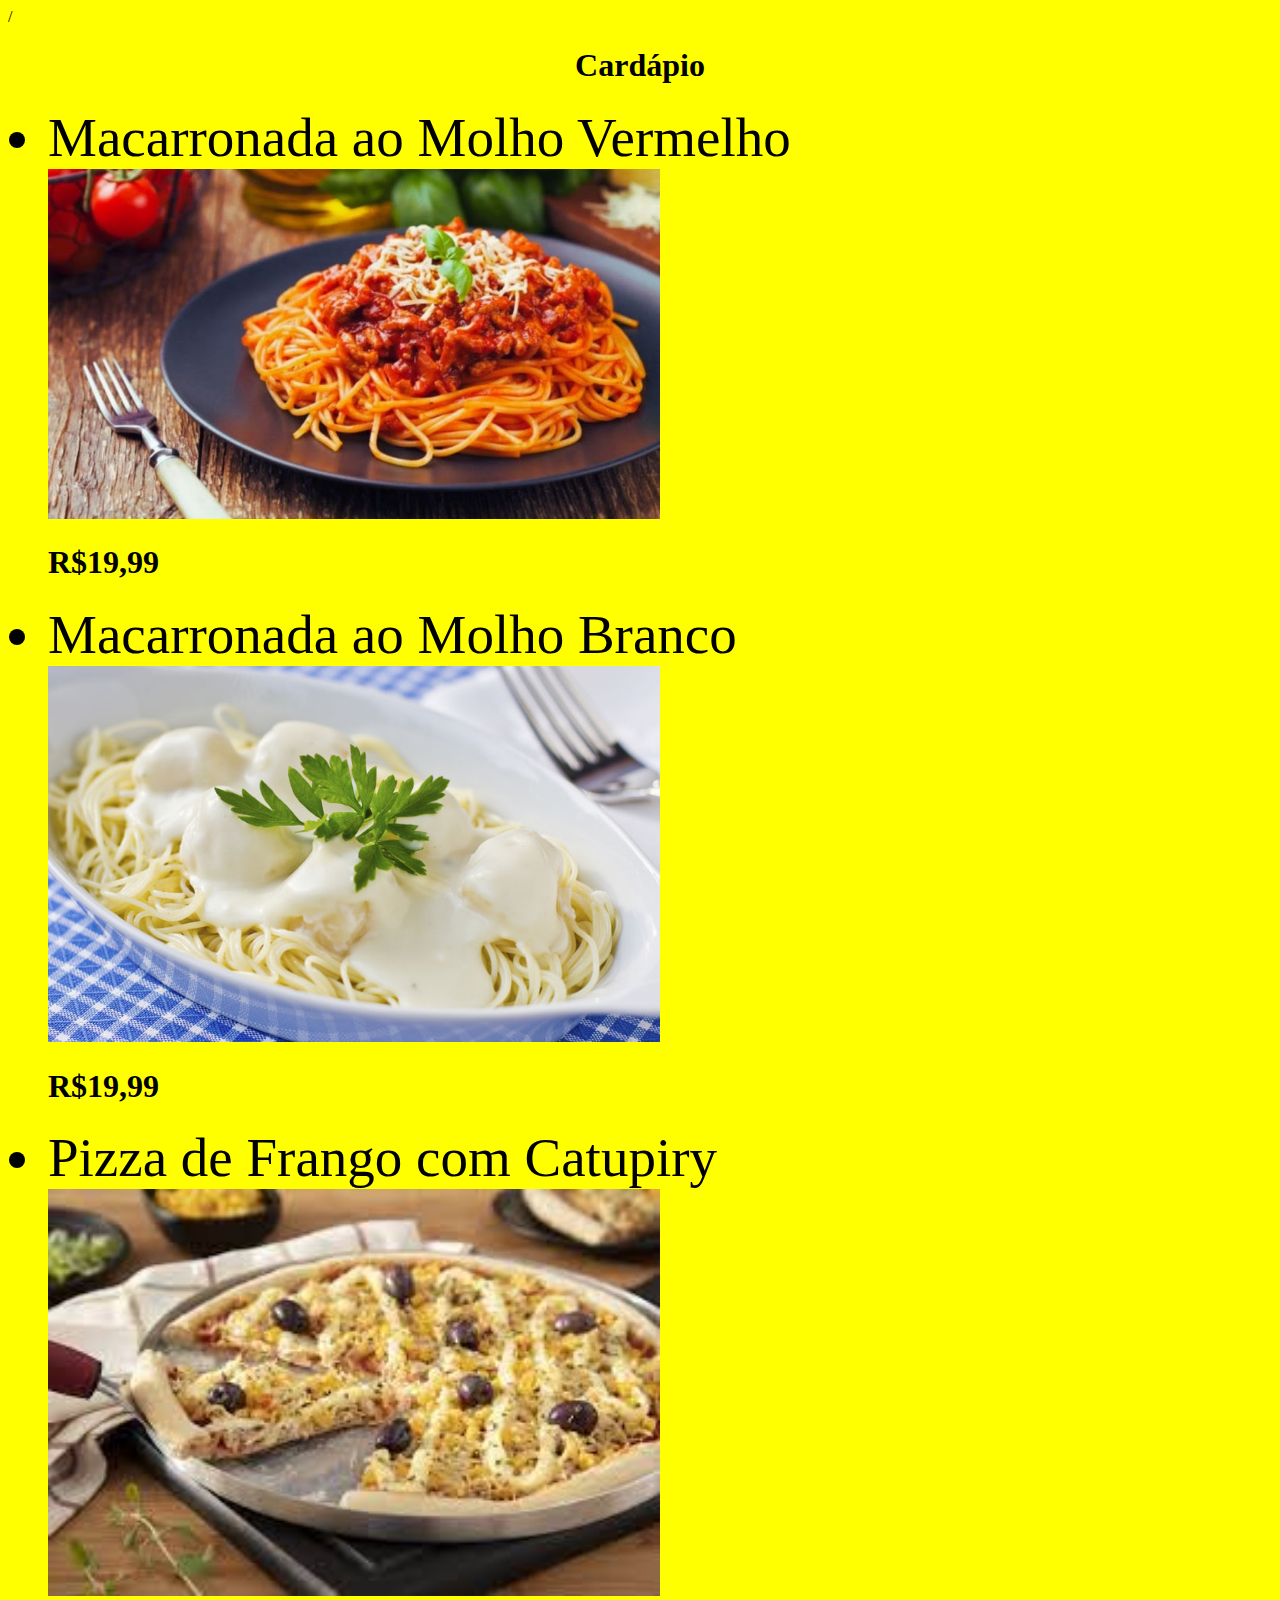
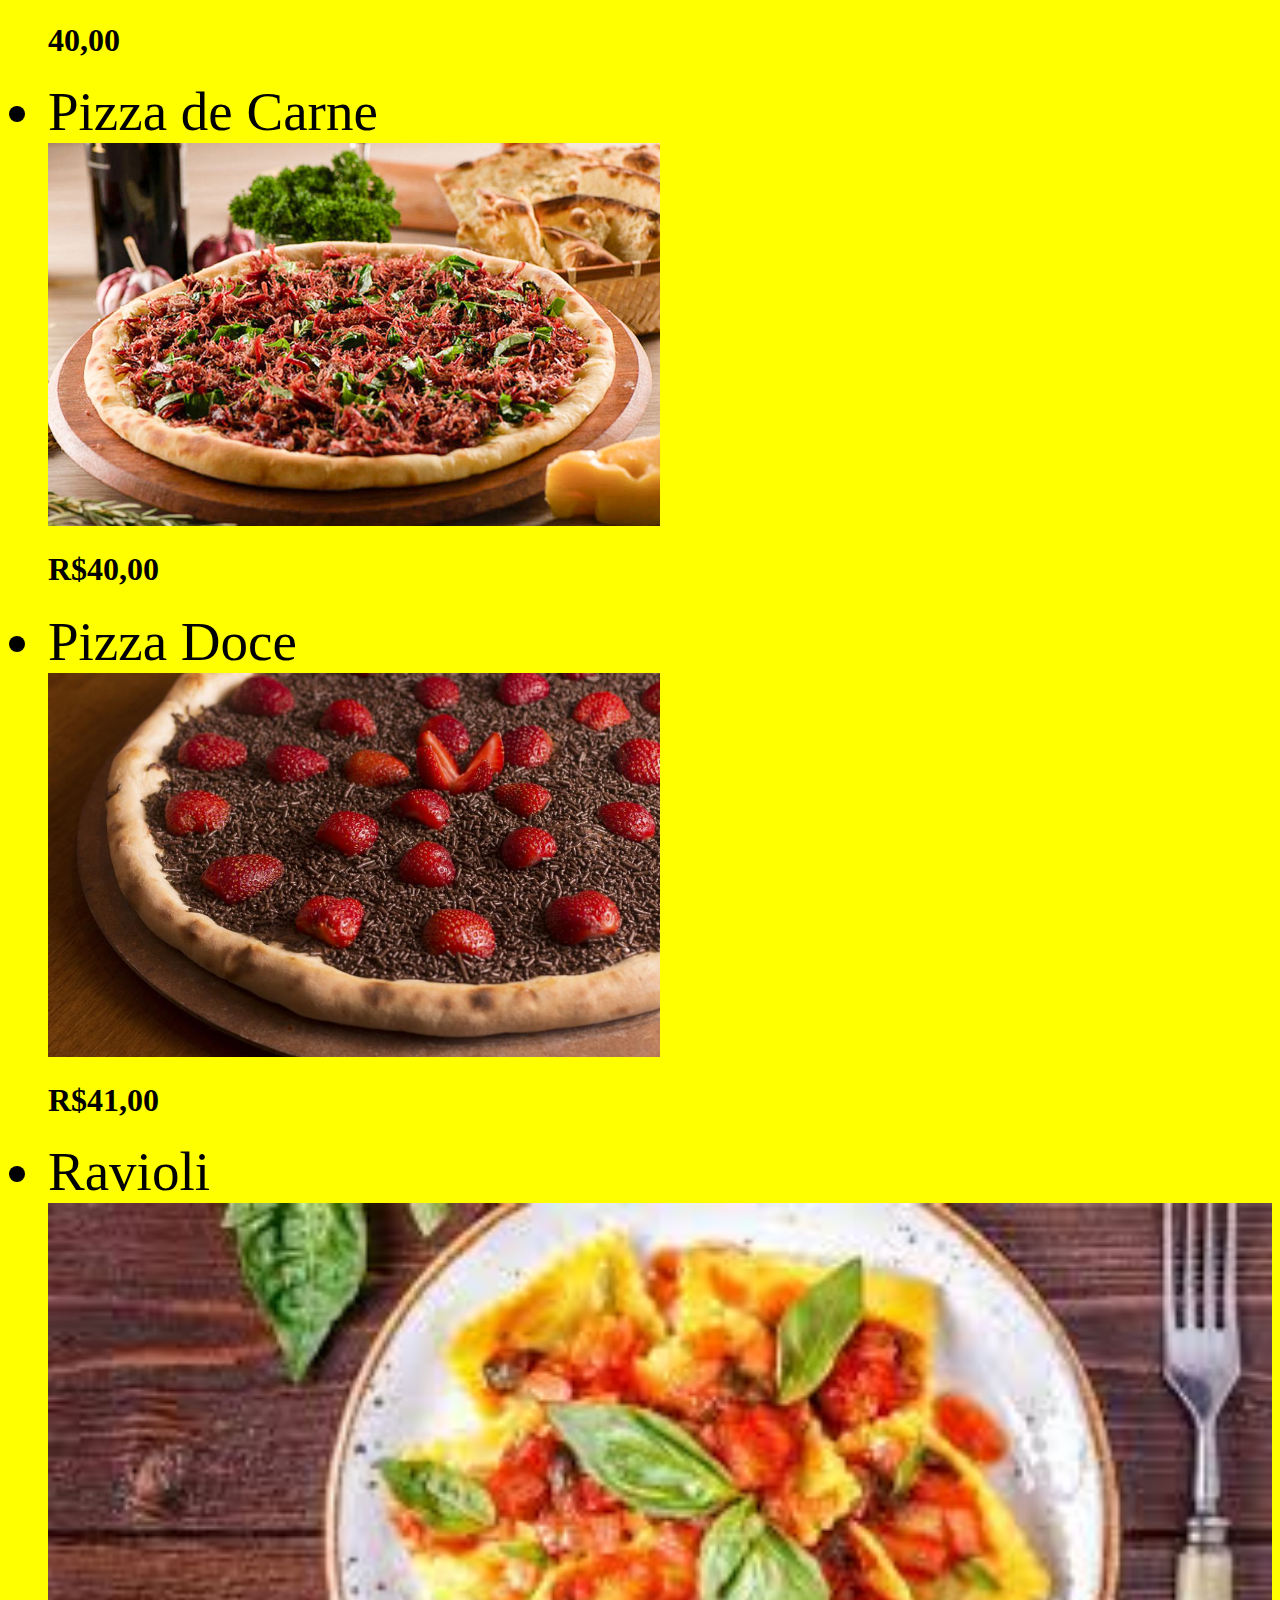
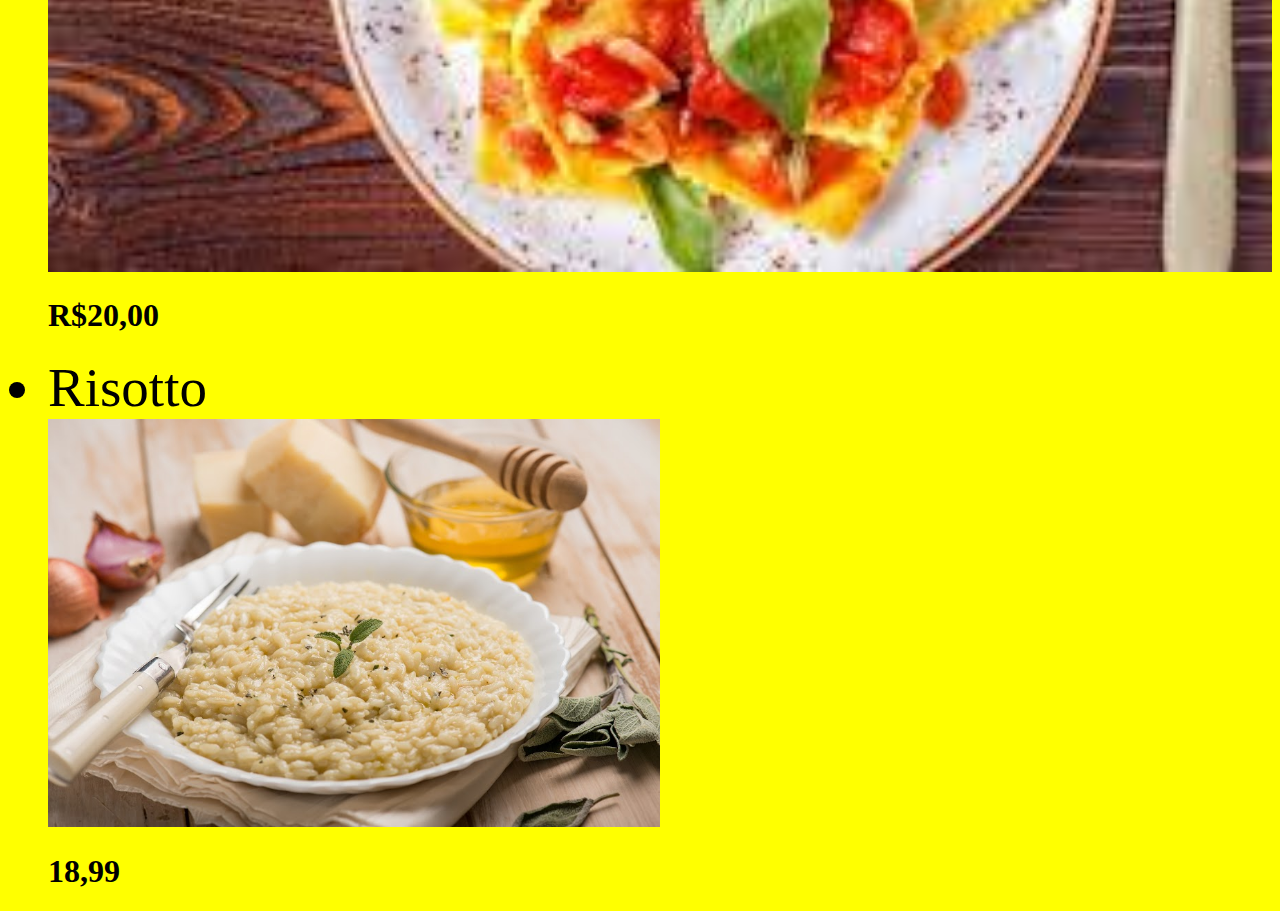
<file: index.html>
<!DOCTYPE html>
<html>
<head>
	<meta charset="utf-8">
	<meta name="viewport" content="width=device-width, initial-scale=1">
	<title>Cardapios</title>
	<link rel="stylesheet" href="style.css">
</head>/
<body>
	
	
	<center><h1> Cardápio</h1></center>
		<ul id="menu">      

             <li clas="itens"> Macarronada ao Molho Vermelho</li>
             <img id="imagem2"src="macarronadamolhovermelho.jpg">

             <h1> R$19,99</h1>
         <li clas="itens"> Macarronada ao Molho Branco</li>
         <img id="imagem3" src="macarronadamolhobranco.jpg ">
         <h1>R$19,99</h1>
      
         <li clas="itens">Pizza de Frango com Catupiry</li>
          <img id="imagem5"src="pizzafrangocatupiry.jpeg">
          <h1>40,00</h1>
        <li clas="itens">Pizza de Carne</li>
        <img id="imagem6"src="pizzacarne.jpg">
        <h1>R$40,00</h1>
         <li clas="itens">Pizza Doce</li>
         <img id="imagem7"src="pizzadoce.jpg">
         <h1>R$41,00</h1>
         <li clas="itens">Ravioli</li>
         <img id="imagem8"src="ravioli.jpeg">
         <h1>R$20,00</h1>
         <li clas="itens">Risotto</li>
         <img id="imagem9"src="risotto.jpeg">
         <h1>18,99</h1>
                    


</body>
</html>
</file>
<file: style.css>
body {
	background: #FFFF00;
}

li{font-size: 55px;}
#imagem1 {width: 100%;}
#imagem2 {width: 50%;}
#imagem3 {width: 50%;}
#imagem4 {width: 50%;}
#imagem5 {width: 50%;}
#imagem6 {width: 50%;}
#imagem7 {width: 50%;}
#imagem8 {width: 100%;}
#imagem9 {width: 50%;}
</file>
